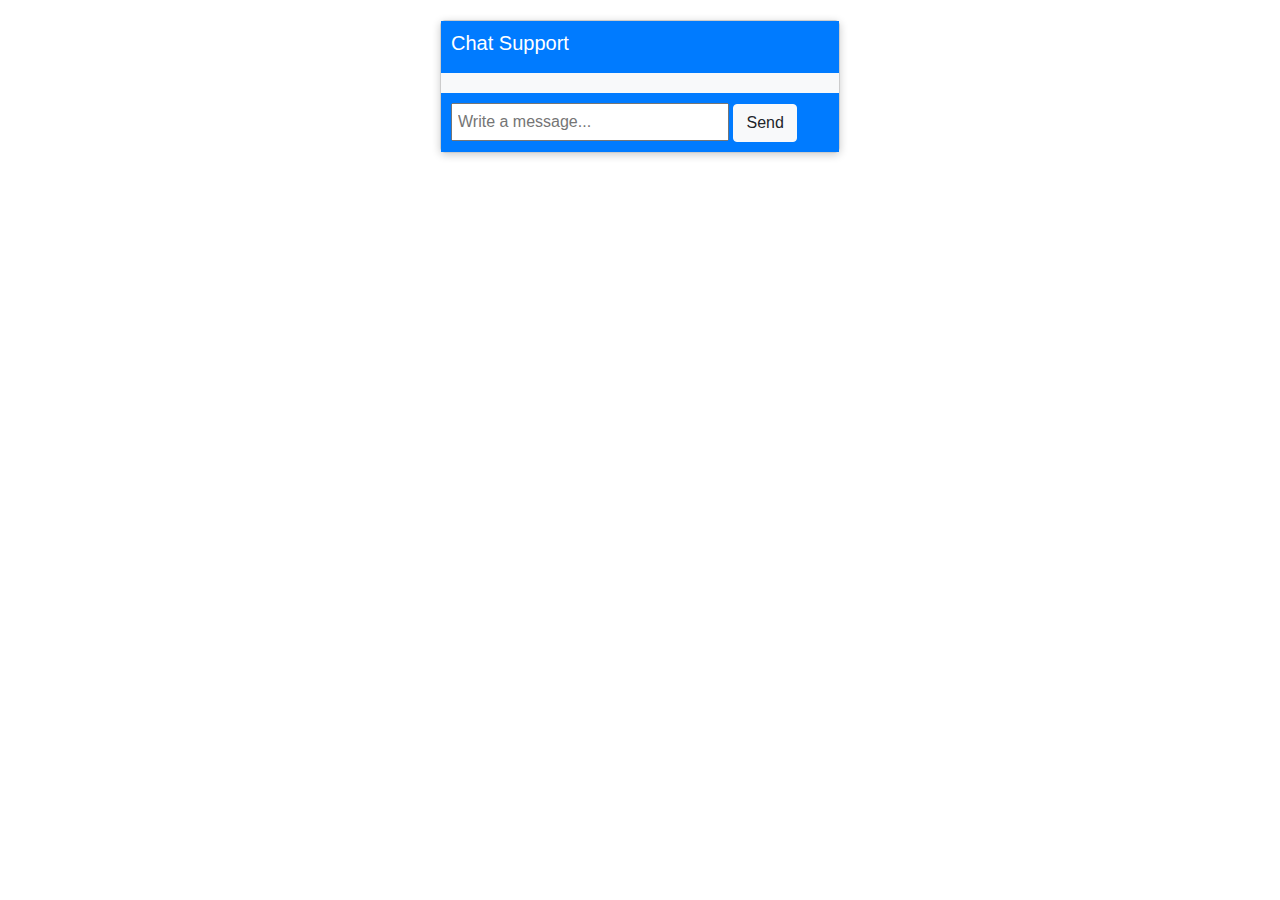
<file: templates/chatbot.html>
<!DOCTYPE html>
<html lang="en">
<head>
  <meta charset="UTF-8">
  <meta name="viewport" content="width=device-width, initial-scale=1.0">
  <title>Chatbot Popup</title>
  <link rel="stylesheet" href="https://cdn.jsdelivr.net/npm/bootstrap@4.0.0/dist/css/bootstrap.min.css">
  <style>
    .chatbox {
      width: 100%;
      max-width: 400px;
      margin: 20px auto;
      border: 1px solid #ccc;
      border-radius: 5px;
      box-shadow: 0 2px 8px rgba(0,0,0,0.2);
    }
    .chatbox__header, .chatbox__footer {
      background: #007bff;
      color: white;
      padding: 10px;
    }
    .chatbox__messages {
      padding: 10px;
      max-height: 300px;
      overflow-y: auto;
      background: #f8f9fa;
    }
    .chatbox__footer input {
      width: calc(100% - 100px);
      padding: 5px;
    }
  </style>
</head>
<body>
  <div class="chatbox">
    <div class="chatbox__header">
      <h5>Chat Support</h5>
    </div>
    <div class="chatbox__messages" id="chat-messages">
      <!-- Chat messages will appear here -->
    </div>
    <div class="chatbox__footer">
      <input type="text" id="chat-input" placeholder="Write a message...">
      <button class="btn btn-light" id="send-btn">Send</button>
    </div>
  </div>

  <script>
    document.getElementById('send-btn').addEventListener('click', function() {
      var inputField = document.getElementById('chat-input');
      var message = inputField.value;
      var chatMessages = document.getElementById('chat-messages');

      // Append user's message
      chatMessages.innerHTML += "<p><strong>You:</strong> " + message + "</p>";

      // Send the message to the backend /predict endpoint
      fetch("/predict", {
        method: "POST",
        headers: {
          "Content-Type": "application/json"
        },
        body: JSON.stringify({ message: message })
      })
      .then(response => response.json())
      .then(data => {
        // Append bot's response
        chatMessages.innerHTML += "<p><strong>Bot:</strong> " + data.answer + "</p>";
        inputField.value = "";
      })
      .catch(error => console.error("Error:", error));
    });
  </script>
</body>
</html>
</file>
